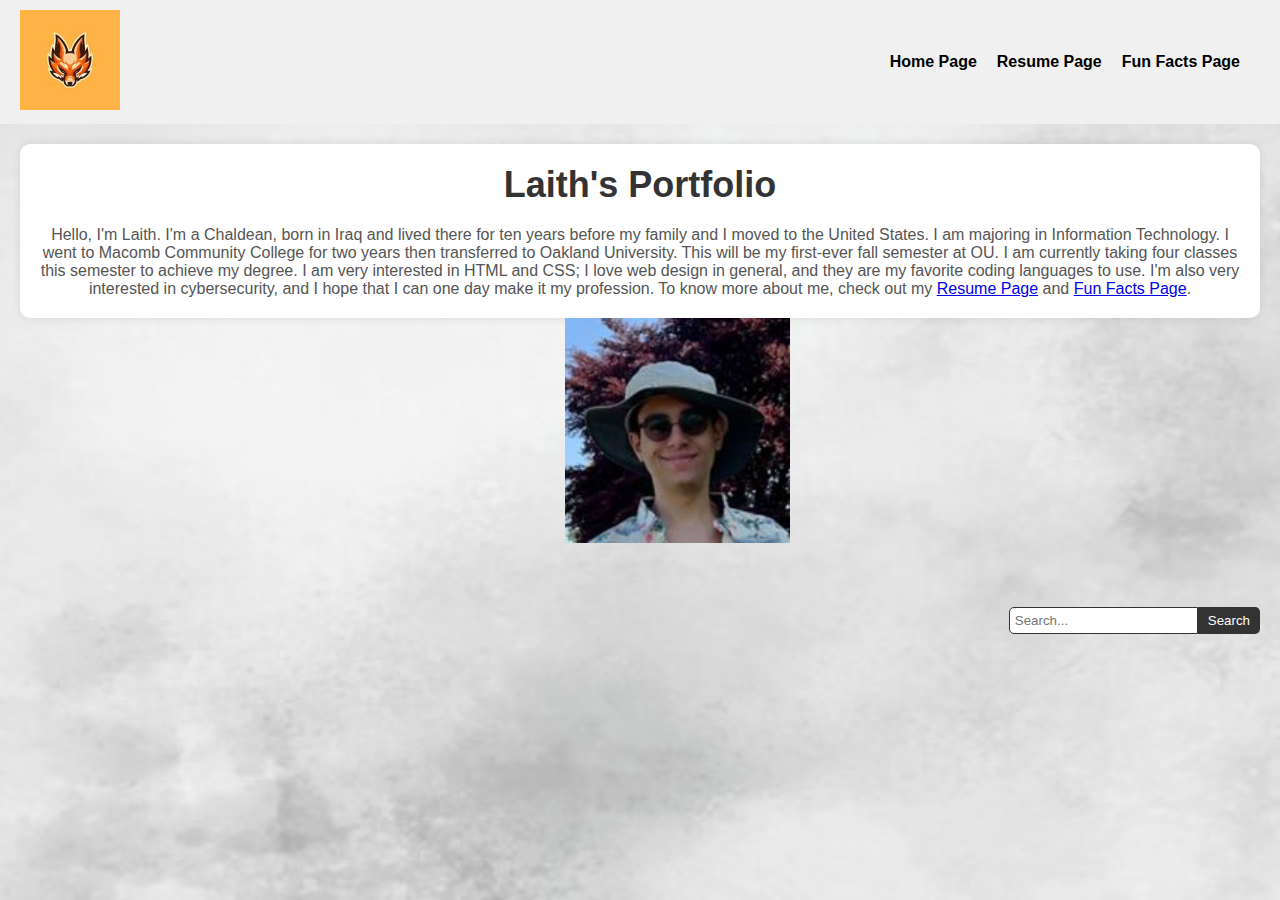
<file: index.html>
<!DOCTYPE html>
<html lang="en">
  <head>
    <meta charset="UTF-8" />
    <meta name="viewport" content="width=device-width, initial-scale=1.0" />
    <title>Laith's Portfolio</title>
    <link rel="stylesheet" href="./css/onlyIndex.css" />
    <link rel="stylesheet" href="./css/homepage.css" />
    <link rel="stylesheet" href="./css/landingstyle.css" />
    <link rel="icon" href="./images/favicon.ico" type="image/x-icon" />
  </head>
  <body>
    <header>
      <div class="logo">
        <img src="./images/logo.png" alt="My Logo" />
      </div>
      <nav>
        <ul>
          <li><a href="index.html">Home Page</a></li>
          <li><a href="./html/my_resume.html">Resume Page</a></li>
          <li><a href="./html/my_fun_facts.html">Fun Facts Page</a></li>
        </ul>
      </nav>
    </header>

    <main>
      <section class="intro">
        <h1>Laith's Portfolio</h1>
        <p>
          Hello, I'm Laith. I'm a Chaldean, born in Iraq and lived there for ten
          years before my family and I moved to the United States. I am majoring
          in Information Technology. I went to Macomb Community College for two
          years then transferred to Oakland University. This will be my
          first-ever fall semester at OU. I am currently taking four classes
          this semester to achieve my degree. I am very interested in HTML and
          CSS; I love web design in general, and they are my favorite coding
          languages to use. I'm also very interested in cybersecurity, and I
          hope that I can one day make it my profession. To know more about me,
          check out my <a href="./html/my_resume.html">Resume Page</a> and
          <a href="./html/my_fun_facts.html">Fun Facts Page</a>.
        </p>
      </section>
      <section class="image">
        <img src="./images/me.jpg" alt="Laith Alawsachi" />
      </section>
    </main>

    <footer>
      <div class="search-bar">
        <input type="text" id="searchInput" placeholder="Search..." />
        <button id="searchButton">Search</button>
      </div>
      <p class="sub-header"></p>
    </footer>
    <script src="./js/SearchBar.js"></script>
  </body>
</html>
</file>
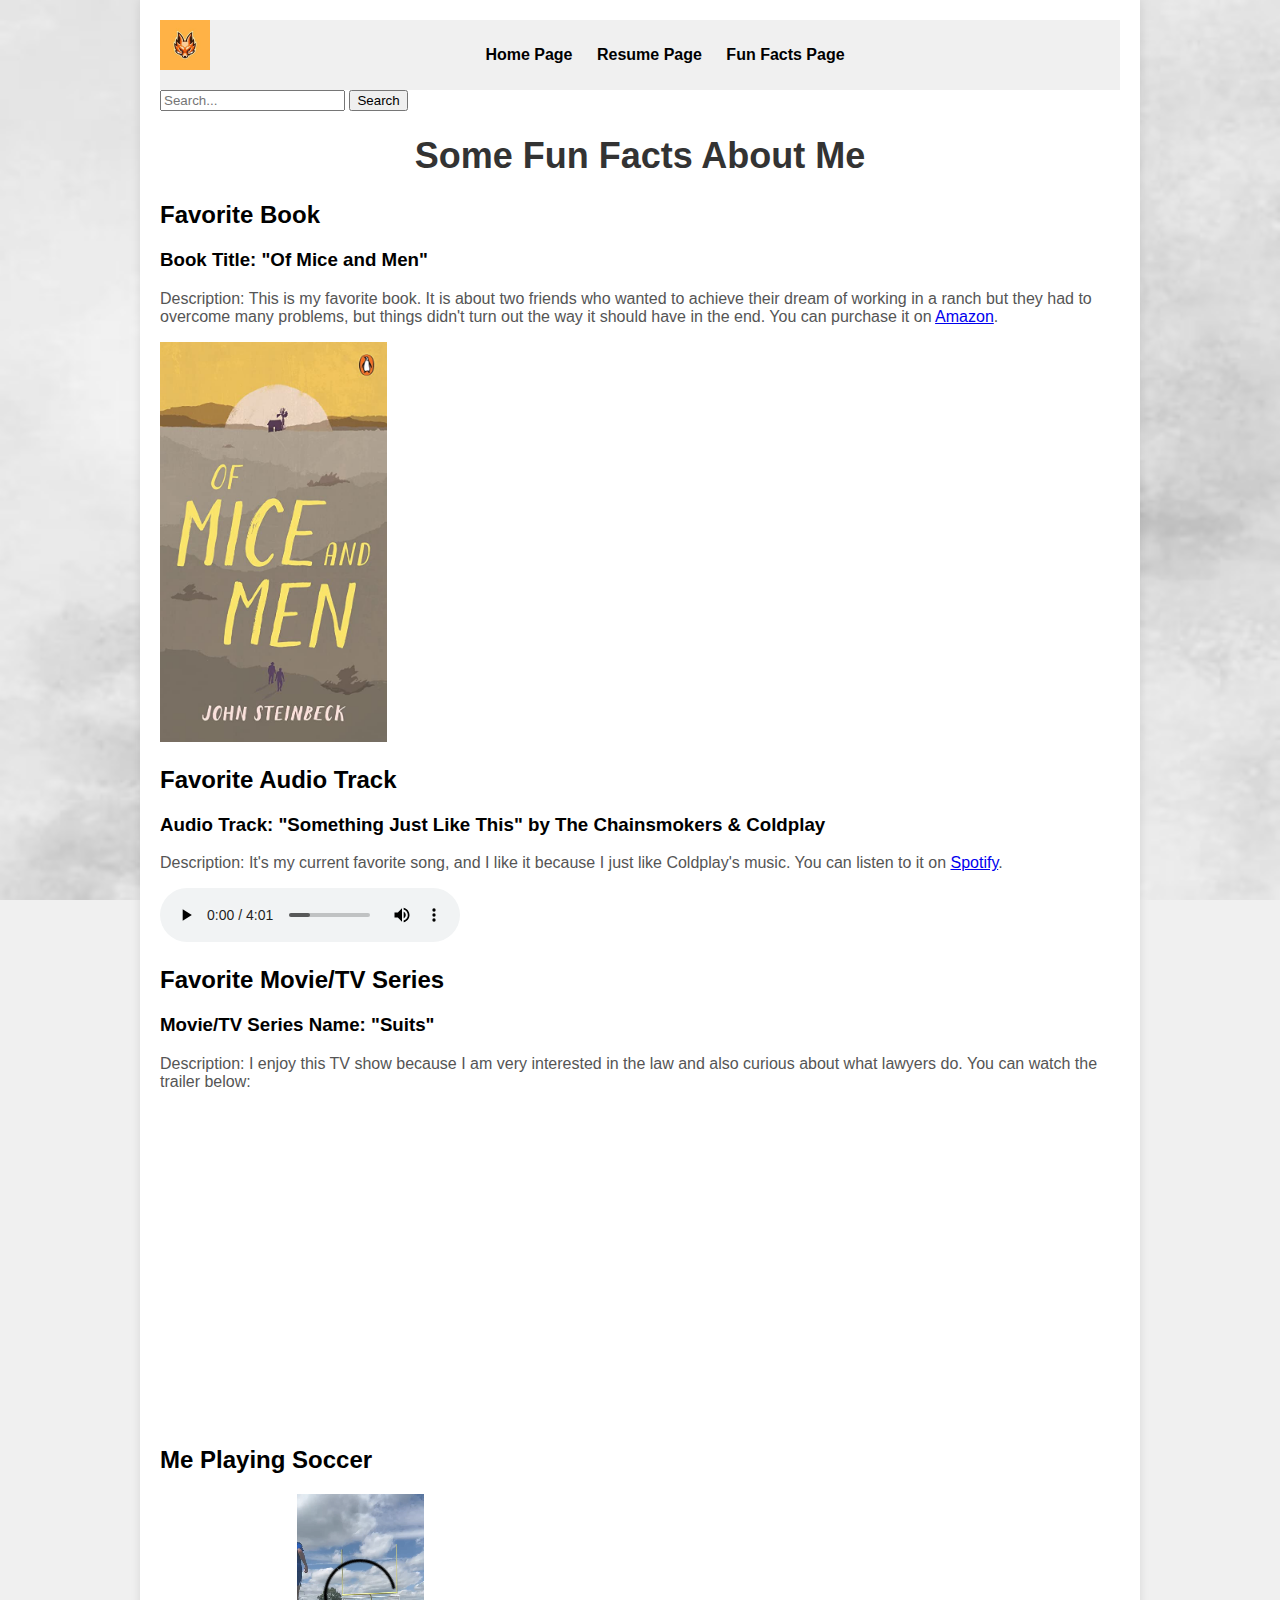
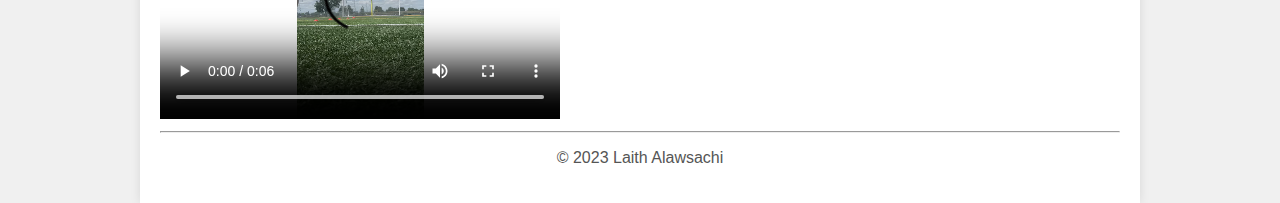
<file: html/my_fun_facts.html>
<!DOCTYPE html>
<html lang="en">
  <head>
    <meta charset="UTF-8" />
    <meta name="viewport" content="width=device-width, initial-scale=1.0" />
    <title>Laith's - FunFacts</title>
    <link rel="stylesheet" href="../css/homepage.css" />
    <link rel="stylesheet" href="../css/landingstyle.css" />
    <link rel="icon" href="../images/favicon.ico" type="image/x-icon" />
    <style></style>
  </head>
  <body>
    <div class="container">
      <img src="../images/logo.png" alt="My Logo" class="logo" />
      <nav>
        <ul>
          <li>
            <a href="../index.html">Home Page</a>
          </li>
          <li>
            <a href="my_resume.html">Resume Page</a>
          </li>
          <li>
            <a href="my_fun_facts.html">Fun Facts Page</a>
          </li>
        </ul>
      </nav>

      <div class="search-bar">
        <input type="text" id="searchInput" placeholder="Search..." />
        <button id="searchButton">Search</button>
      </div>

      <h1 class="resume-title">Some Fun Facts About Me</h1>

      <h2>Favorite Book</h2>
      <h3>Book Title: "Of Mice and Men"</h3>
      <p>
        Description: This is my favorite book. It is about two friends who
        wanted to achieve their dream of working in a ranch but they had to
        overcome many problems, but things didn't turn out the way it should
        have in the end. You can purchase it on
        <a href="https://www.amazon.com/">Amazon</a>.
      </p>
      <img
        src="../images/Mice.jpg"
        alt="Of Mice and Men Book Cover"
        height="400"
      />

      <h2>Favorite Audio Track</h2>
      <h3>
        Audio Track: "Something Just Like This" by The Chainsmokers & Coldplay
      </h3>
      <p>
        Description: It's my current favorite song, and I like it because I just
        like Coldplay's music. You can listen to it on
        <a href="https://www.spotify.com/">Spotify</a>.
      </p>
      <audio controls>
        <source
          src="../audio/The-Chainsmokers-feat-Coldplay-Something-Just-Like-This-(Gospeljingle.com).mp3"
          type="audio/mpeg"
        />
        Your browser does not support the audio element.
      </audio>

      <h2>Favorite Movie/TV Series</h2>
      <h3>Movie/TV Series Name: "Suits"</h3>
      <p>
        Description: I enjoy this TV show because I am very interested in the
        law and also curious about what lawyers do. You can watch the trailer
        below:
      </p>

      <iframe
        width="560"
        height="315"
        src="https://www.youtube.com/embed/Ab2YIbP5xw8"
        title="YouTube video player"
        frameborder="0"
        allow="accelerometer; autoplay; clipboard-write; encrypted-media; gyroscope; picture-in-picture"
        allowfullscreen
      ></iframe>

      <h2>Me Playing Soccer</h2>
      <video controls width="400" height="225">
        <source src="../video/LaithSoccer.mp4" type="video/mp4" />
        Your browser does not support the video tag.
      </video>

      <hr />
      <footer>
        <p style="text-align: center">&copy; 2023 Laith Alawsachi</p>
      </footer>
    </div>
    <script src="../js/SearchBar.js"></script>
  </body>
</html>
</file>
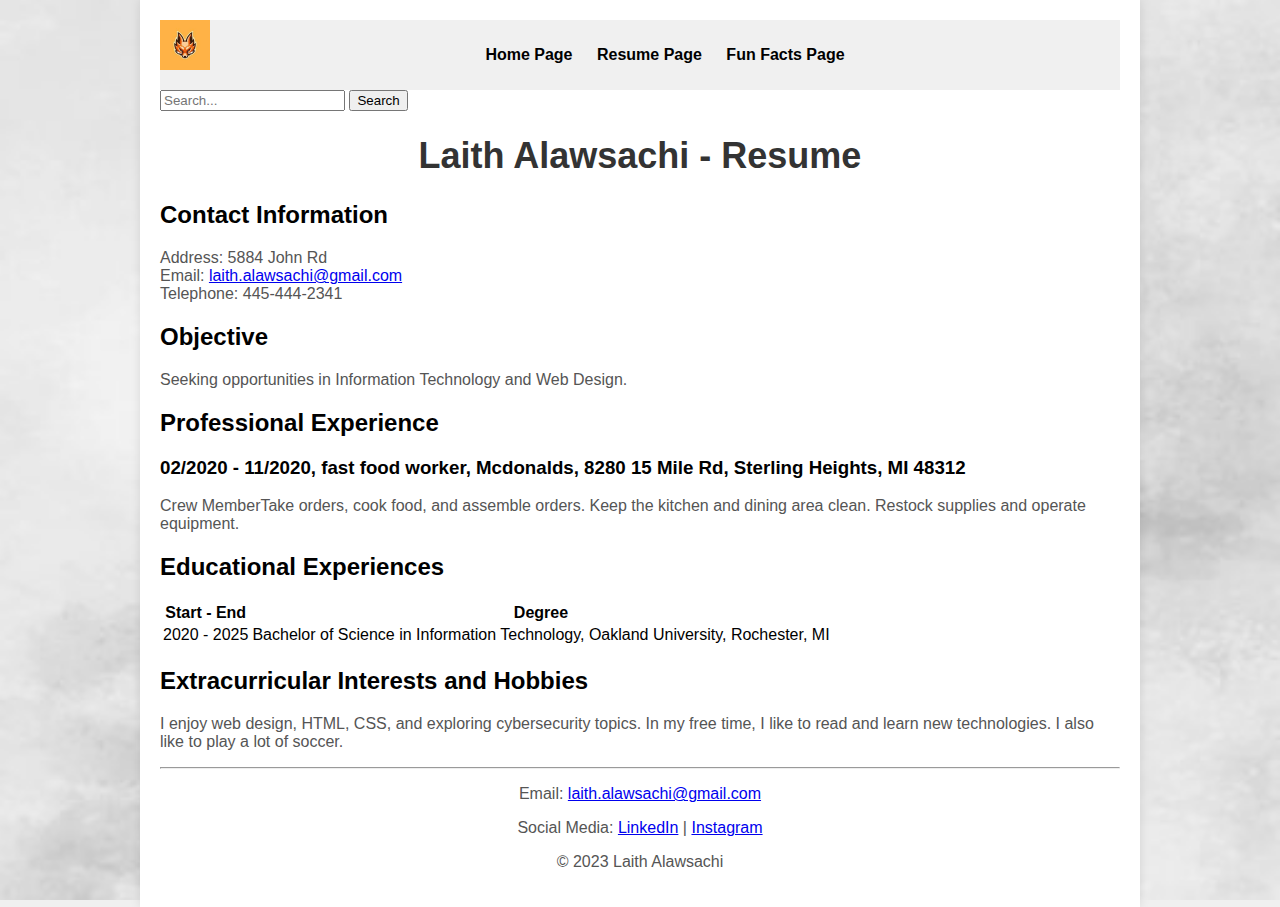
<file: html/my_resume.html>
<!DOCTYPE html>
<html lang="en">
  <head>
    <meta charset="UTF-8" />
    <meta name="viewport" content="width=device-width, initial-scale=1.0" />
    <title>Laith Alawsachi - Resume</title>
    <link rel="stylesheet" href="../css/homepage.css" />
    <link rel="stylesheet" href="../css/landingstyle.css" />
    <link rel="icon" href="../images/favicon.ico" type="image/x-icon" />

  </head>

  <body>
    <div class="container">
      <img src="../images/logo.png" alt="My Logo" class="logo" />
    <nav>
      <ul>
        <li>
          <a href="../index.html">Home Page</a>
        </li>
        <li>
          <a href="my_resume.html">Resume Page</a>
        </li>
        <li>
          <a href="my_fun_facts.html">Fun Facts Page</a>
        </li>
      </ul>
    </nav>

          <div class="search-bar">
            <input type="text" id="searchInput" placeholder="Search..." />
            <button id="searchButton">Search</button>
          </div>
    
          <h1 class="resume-title">Laith Alawsachi - Resume</h1>


    <h2>Contact Information</h2>
    <p>
      Address: 5884 John Rd<br />
      Email:
      <a href="mailto:laith.alawsachi@gmail.com">laith.alawsachi@gmail.com</a
      ><br />
      Telephone: 445-444-2341
    </p>

    <h2>Objective</h2>
    <p>Seeking opportunities in Information Technology and Web Design.</p>

    <h2>Professional Experience</h2>
    <h3>
      02/2020 - 11/2020, fast food worker, Mcdonalds, 8280 15 Mile Rd, Sterling
      Heights, MI 48312
    </h3>
    <p>
      Crew MemberTake orders, cook food, and assemble orders. Keep the kitchen
      and dining area clean. Restock supplies and operate equipment.
    </p>

    <h2>Educational Experiences</h2>
    <table>
      <tr>
        <th>Start - End</th>
        <th>Degree</th>
      </tr>
      <tr>
        <td>2020 - 2025</td>
        <td>
          Bachelor of Science in Information Technology, Oakland University,
          Rochester, MI
        </td>
      </tr>
    </table>

    <h2>Extracurricular Interests and Hobbies</h2>
    <p>
      I enjoy web design, HTML, CSS, and exploring cybersecurity topics. In my
      free time, I like to read and learn new technologies. I also like to play
      a lot of soccer.
    </p>

    <hr />
    <footer>
      <p style="text-align: center">
        Email:
        <a href="mailto:laith.alawsachi@gmail.com">laith.alawsachi@gmail.com</a>
      </p>
      <p style="text-align: center">
        Social Media: <a href="https://www.linkedin.com/home">LinkedIn</a> |
        <a href="https://www.instagram.com/">Instagram</a>
      </p>
      <p style="text-align: center">&copy; 2023 Laith Alawsachi</p>
    </footer>
    <script src="../js/SearchBar.js"></script>
  </body>
</html>
</file>
<file: css/homepage.css>
nav {
  background-color: #f0f0f0;
  text-align: center;
  padding: 10px 0;
}

nav ul {
  list-style-type: none;
  padding: 0;
}

nav li {
  display: inline;
  margin-right: 20px;
}

nav a {
  text-decoration: none;
  color: #000000;
  font-weight: bold;
  font-size: 16px;
  transition: color 0.3s;
}

nav a:hover {
  color: #db4c1c;
}

@media (max-width: 768px) {
  nav ul {
    text-align: center;
  }

  nav li {
    display: block;
    margin: 10px 0;
  }
}
</file>
<file: css/landingstyle.css>
body {
  background-color: #f0f0f0;
  font-family: Arial, sans-serif;
  margin: 0;
  padding: 0;
  background-image: url("../images/Background2.png");
  background-size: cover;
  background-repeat: no-repeat;
  background-attachment: fixed;
}

.container {
  max-width: 960px;
  margin: 0 auto;
  padding: 20px;
  background-color: #fff;
  box-shadow: 0 0 10px rgba(0, 0, 0, 0.1);
}

h1 {
  font-size: 36px;
  color: #333;
}

p {
  font-size: 16px;
  color: #555;
}

.logo {
  float: left;
  margin-right: 20px;
  width: 50px;
  height: auto;
}

h1.resume-title {
  text-align: center;
}

.highlight {
  background-color: yellow;
}
</file>
<file: css/onlyIndex.css>
/* Reset some default styles */
body,
h1,
h2,
h3,
p {
  margin: 0;
  padding: 0;
}

/* Set a background color for the body */
body {
  background-color: #f8f8f8;
  font-family: Arial, sans-serif;
}

/* Header styles */
header {
  display: flex;
  justify-content: space-between;
  align-items: center;
  background-color: #f0f0f0;
  padding: 10px 20px;
  color: rgb(255, 255, 255);
}

.logo img {
  max-width: 100px; /* Adjust the size of your logo as needed */
}

nav ul {
  list-style-type: none;
  display: flex;
}

nav li {
  margin-right: 20px;
}

nav a {
  text-decoration: none;
  color: white;
  font-weight: bold;
  font-size: 16px;
  transition: color 0.3s;
}

/* Main content styles */
main {
  display: flex;
  flex-direction: column;
  align-items: center;
  padding: 20px;
}

.intro {
  text-align: center;
  background-color: white;
  padding: 20px;
  border-radius: 10px;
  box-shadow: 0 0 10px rgba(0, 0, 0, 0.1);
}

h1 {
  margin-bottom: 20px;
}

.image img {
  max-width: 600%;
  height: auto;
  width: 150%;
}

/* Footer styles */
footer {
  display: flex;
  flex-direction: column;
  align-items: flex-end;
  padding: 20px;
}

.search-bar {
  display: flex;
  margin-top: 20px;
}

#searchInput {
  padding: 5px;
  border: 1px solid #333;
  border-radius: 5px 0 0 5px;
  outline: none;
}

#searchButton {
  background-color: #333;
  color: white;
  border: none;
  border-radius: 0 5px 5px 0;
  padding: 5px 10px;
  cursor: pointer;
  outline: none;
}

.sub-header {
  font-weight: bold;
  margin-top: 10px;
}

/* Responsive styles */
@media (max-width: 768px) {
  header {
    flex-direction: column;
    text-align: center;
  }

  .logo {
    margin-bottom: 20px;
  }

  nav ul {
    flex-direction: column;
  }

  nav li {
    margin-right: 0;
    margin-bottom: 10px;
  }
}
</file>
